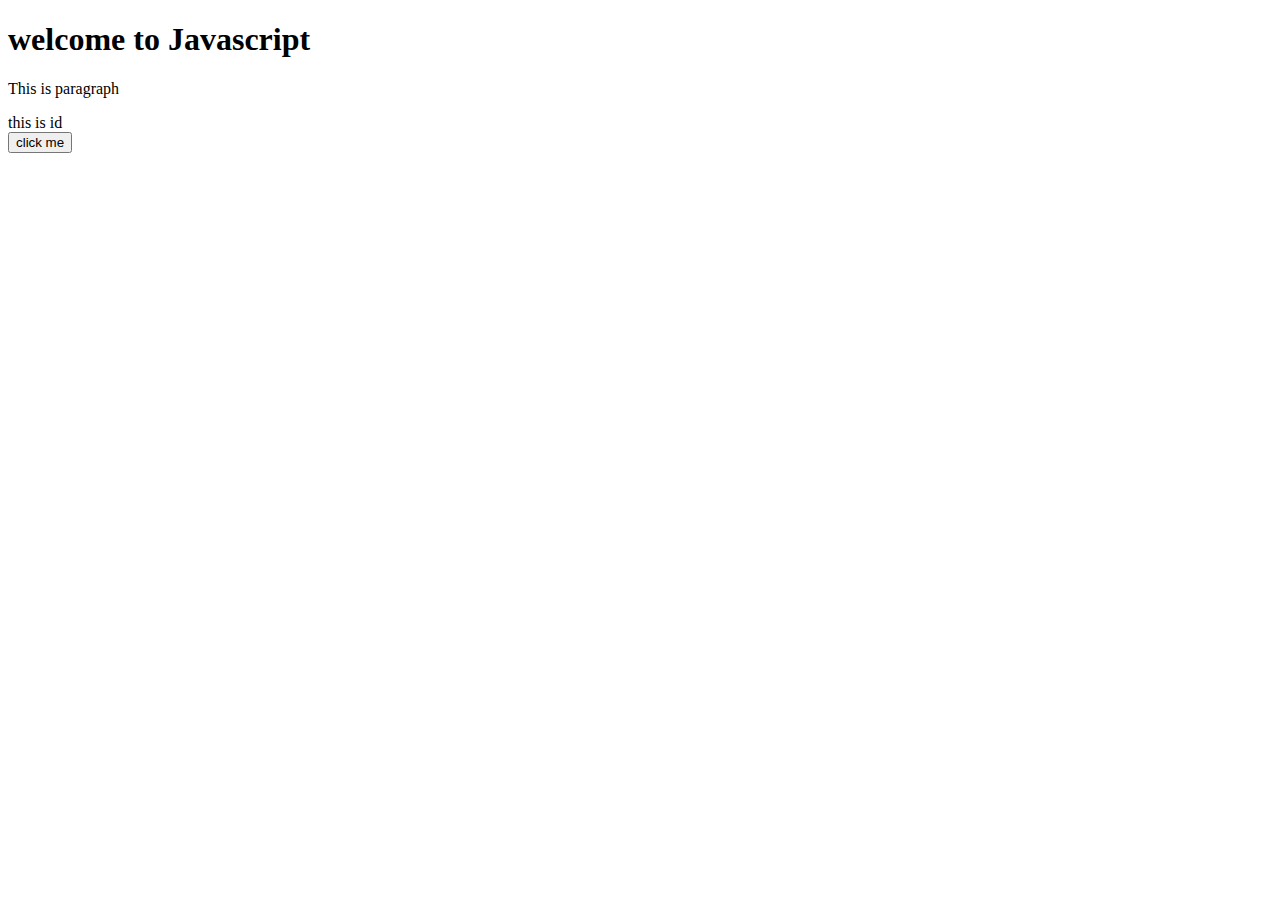
<file: Javascript_Practice/index.html>
<!DOCTYPE html>
<html lang="en">
<head>
    <meta charset="UTF-8">
    <meta http-equiv="X-UA-Compatible" content="IE=edge">
    <meta name="viewport" content="width=device-width, initial-scale=1.0">
    <title>My Javascript</title>
    
</head>
<h1>welcome to Javascript</h1>
<body>
    <div class="container">
        <p>This is paragraph</p>
    </div>
    <div id="drama">
        this is id
    </div>
    <button class="btn">
        click me
    </button>
    <script src="index.js"></script>
</body>
</html>
</file>
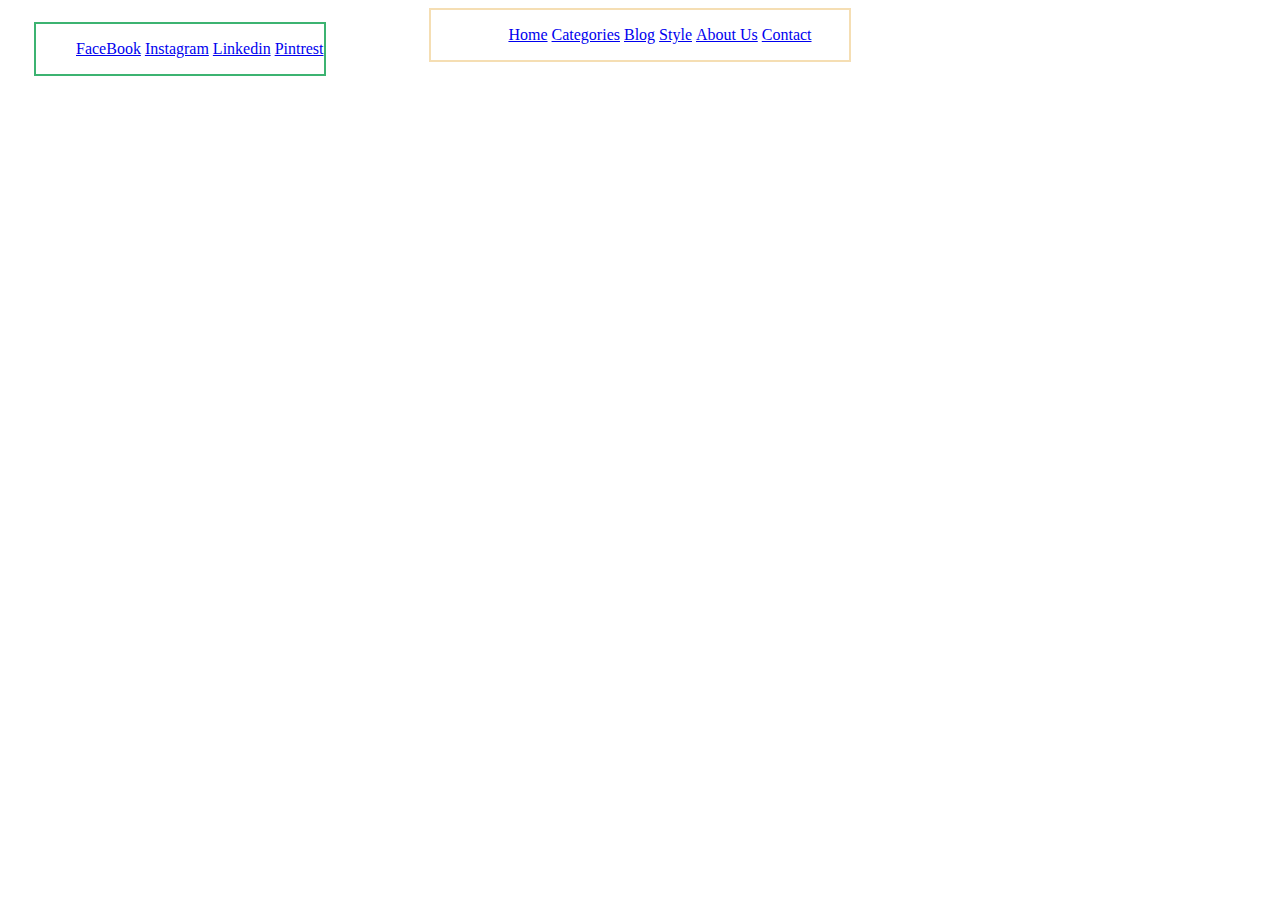
<file: Project-2/index.html>
<!DOCTYPE html>
<html lang="en">
<head>
    <meta charset="UTF-8">
    <meta http-equiv="X-UA-Compatible" content="IE=edge">
    <meta name="viewport" content="width=device-width, initial-scale=1.0">
    <title>Sumit BlogSpot</title>
    <link rel="stylesheet" href="style.css">
</head>

<body>
    <header class="header">
        <!-- contains socials -->
        <div class="left">
            <ul class="socials">
                <li><a href="#">FaceBook</a></li>
                <li><a href="#">Instagram</a></li>
                <li><a href="#">Linkedin</a></li>
                <li><a href="#">Pintrest</a></li>
            </ul>

        </div>
        <!-- contains navigation bar -->
        <div class="mid">
            <ul class="navbar">
                <li><a href="#">Home</a></li>
                <li><a href="#">Categories</a></li>
                <li><a href="#">Blog</a></li>
                <li><a href="#">Style</a></li>
                <li><a href="#">About Us</a></li>
                <li><a href="#">Contact</a></li>
            </ul>

        </div>
        <!-- contains search option/button -->
        <div class="right">

        </div>
        

    </header>
    
</body>
</html>
</file>
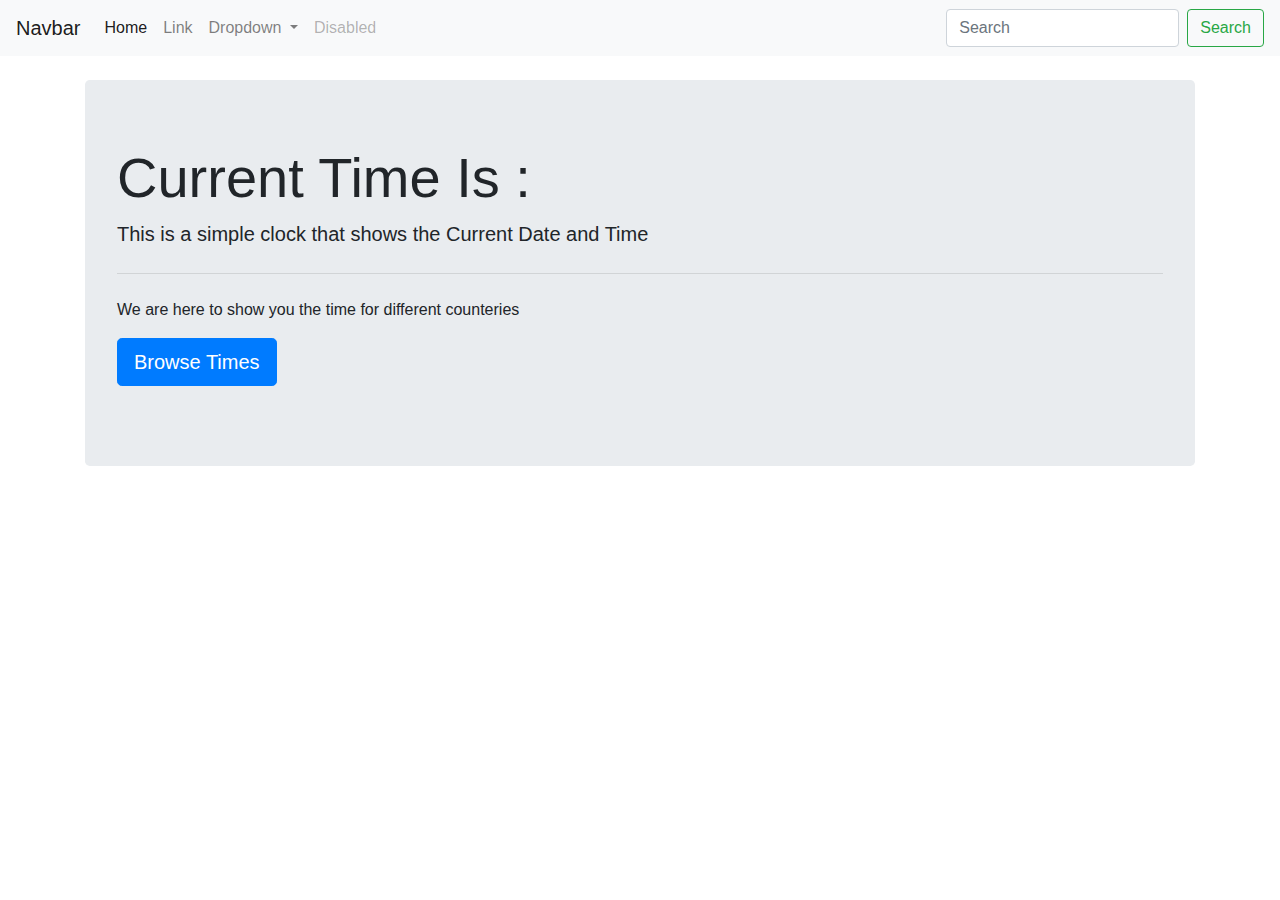
<file: Javascript_Practice/clock_Project/index.html>
<!doctype html>
<html lang="en">
  <head>
    <!-- Required meta tags -->
    <meta charset="utf-8">
    <meta name="viewport" content="width=device-width, initial-scale=1, shrink-to-fit=no">

    <!-- Bootstrap CSS -->
    <link rel="stylesheet" href="https://cdn.jsdelivr.net/npm/bootstrap@4.0.0/dist/css/bootstrap.min.css" integrity="sha384-Gn5384xqQ1aoWXA+058RXPxPg6fy4IWvTNh0E263XmFcJlSAwiGgFAW/dAiS6JXm" crossorigin="anonymous">

    <title>Hello, world!</title>
    <script>
        let a;
        let date;
        let time;
        const options = {weekday: 'long', year: 'numeric', month: 'long', day: 'numeric'};
        setInterval(() => {
            a = new Date();
        date = a.toLocaleDateString(undefined, options)
        time = a.getHours() + ':' + a.getMinutes() + ':' + a.getSeconds();
        document.getElementById('time').innerHTML = time + '<br>on ' + date;
        }, 1000);
        
    </script>
  </head>
  <body>
    <nav class="navbar navbar-expand-lg navbar-light bg-light">
        <a class="navbar-brand" href="#">Navbar</a>
        <button class="navbar-toggler" type="button" data-toggle="collapse" data-target="#navbarSupportedContent" aria-controls="navbarSupportedContent" aria-expanded="false" aria-label="Toggle navigation">
          <span class="navbar-toggler-icon"></span>
        </button>
      
        <div class="collapse navbar-collapse" id="navbarSupportedContent">
          <ul class="navbar-nav mr-auto">
            <li class="nav-item active">
              <a class="nav-link" href="#">Home <span class="sr-only">(current)</span></a>
            </li>
            <li class="nav-item">
              <a class="nav-link" href="#">Link</a>
            </li>
            <li class="nav-item dropdown">
              <a class="nav-link dropdown-toggle" href="#" id="navbarDropdown" role="button" data-toggle="dropdown" aria-haspopup="true" aria-expanded="false">
                Dropdown
              </a>
              <div class="dropdown-menu" aria-labelledby="navbarDropdown">
                <a class="dropdown-item" href="#">Action</a>
                <a class="dropdown-item" href="#">Another action</a>
                <div class="dropdown-divider"></div>
                <a class="dropdown-item" href="#">Something else here</a>
              </div>
            </li>
            <li class="nav-item">
              <a class="nav-link disabled" href="#">Disabled</a>
            </li>
          </ul>
          <form class="form-inline my-2 my-lg-0">
            <input class="form-control mr-sm-2" type="search" placeholder="Search" aria-label="Search">
            <button class="btn btn-outline-success my-2 my-sm-0" type="submit">Search</button>
          </form>
        </div>
      </nav>

      <div class="container my-4">
        <div class="jumbotron">
            <h1 class="display-4">Current Time Is : <span id="time"></span></h1>
            <p class="lead">This is a simple clock that shows the Current Date and Time </p>
            <hr class="my-4">
            <p>We are here to show you the time for different counteries</p>
            <p class="lead">
              <a class="btn btn-primary btn-lg" href="#" role="button">Browse Times</a>
            </p>
          </div>
      </div>

    <!-- Optional JavaScript -->
    <!-- jQuery first, then Popper.js, then Bootstrap JS -->
    <script src="https://code.jquery.com/jquery-3.2.1.slim.min.js" integrity="sha384-KJ3o2DKtIkvYIK3UENzmM7KCkRr/rE9/Qpg6aAZGJwFDMVNA/GpGFF93hXpG5KkN" crossorigin="anonymous"></script>
    <script src="https://cdn.jsdelivr.net/npm/popper.js@1.12.9/dist/umd/popper.min.js" integrity="sha384-ApNbgh9B+Y1QKtv3Rn7W3mgPxhU9K/ScQsAP7hUibX39j7fakFPskvXusvfa0b4Q" crossorigin="anonymous"></script>
    <script src="https://cdn.jsdelivr.net/npm/bootstrap@4.0.0/dist/js/bootstrap.min.js" integrity="sha384-JZR6Spejh4U02d8jOt6vLEHfe/JQGiRRSQQxSfFWpi1MquVdAyjUar5+76PVCmYl" crossorigin="anonymous"></script>
  </body>
</html>
</file>
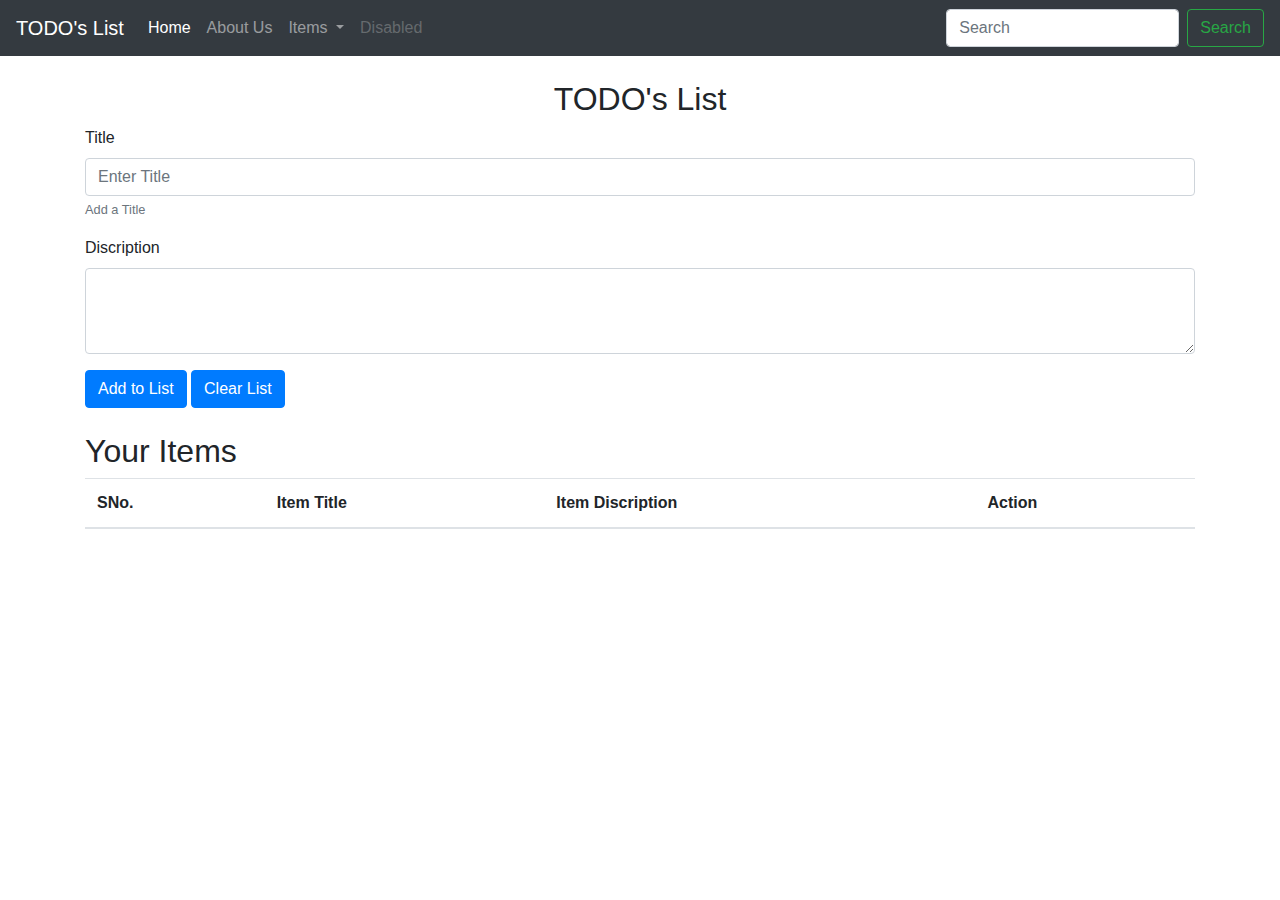
<file: Javascript_Practice/TO-DO-LIST/index.html>
<!doctype html>
<html lang="en">

<head>
    <!-- Required meta tags -->
    <meta charset="utf-8">
    <meta name="viewport" content="width=device-width, initial-scale=1, shrink-to-fit=no">

    <!-- Bootstrap CSS -->
    <link rel="stylesheet" href="https://cdn.jsdelivr.net/npm/bootstrap@4.3.1/dist/css/bootstrap.min.css"
        integrity="sha384-ggOyR0iXCbMQv3Xipma34MD+dH/1fQ784/j6cY/iJTQUOhcWr7x9JvoRxT2MZw1T" crossorigin="anonymous">

    <title>TO-DO List</title>
</head>

<body>
    
    <nav class="navbar navbar-expand-lg navbar-dark bg-dark">
        <a class="navbar-brand" href="#">TODO's List</a>
        <button class="navbar-toggler" type="button" data-toggle="collapse" data-target="#navbarSupportedContent"
            aria-controls="navbarSupportedContent" aria-expanded="false" aria-label="Toggle navigation">
            <span class="navbar-toggler-icon"></span>
        </button>

        <div class="collapse navbar-collapse" id="navbarSupportedContent">
            <ul class="navbar-nav mr-auto">
                <li class="nav-item active">
                    <a class="nav-link" href="#">Home <span class="sr-only"></span></a>
                </li>
                <li class="nav-item">
                    <a class="nav-link" href="#">About Us</a>
                </li>
                <li class="nav-item dropdown">
                    <a class="nav-link dropdown-toggle" href="#" id="navbarDropdown" role="button"
                        data-toggle="dropdown" aria-haspopup="true" aria-expanded="false">
                        Items
                    </a>
                    <div class="dropdown-menu" aria-labelledby="navbarDropdown">
                        <a class="dropdown-item" href="#">Action</a>
                        <a class="dropdown-item" href="#">Another action</a>
                        <div class="dropdown-divider"></div>
                        <a class="dropdown-item" href="#">Something else here</a>
                    </div>
                </li>
                <li class="nav-item">
                    <a class="nav-link disabled" href="#" tabindex="-1" aria-disabled="true">Disabled</a>
                </li>
            </ul>
            <form class="form-inline my-2 my-lg-0">
                <input class="form-control mr-sm-2" type="search" placeholder="Search" aria-label="Search">
                <button class="btn btn-outline-success my-2 my-sm-0" type="submit">Search</button>
            </form>
        </div>
    </nav>

    <div class="container my-4">
        <h2 class="text-center">
            TODO's List
        </h2>
        <!-- <form> -->
            <div class="form-group">
                <label for="title">Title</label>
                <input type="text" class="form-control" id="title" aria-describedby="emailHelp"
                    placeholder="Enter Title">
                <small id="emailHelp" class="form-text text-muted">Add a Title</small>
            </div>

            <div class="form-group">
                <label for="Discription">Discription</label>
                <textarea class="form-control" id="Discription" rows="3"></textarea>
            </div>
            
            <button id="add" class="btn btn-primary">Add to List</button>
            <button id="clear" class="btn btn-primary" onclick="clearStorage()">Clear List</button>
        <!-- </form> -->
        <div id="items" class="my-4">
            <h2>Your Items</h2>
            <table class="table">
                <thead>
                  <tr>
                    <th scope="col">SNo.</th>
                    <th scope="col">Item Title</th>
                    <th scope="col">Item Discription</th>
                    <th scope="col">Action</th>
                  </tr>
                </thead>
                <tbody id="tablebody">
                  <tr>
                    <th scope="row">1</th>
                    <td>Get some Coffee</td>
                    <td>You need coffee as you are a coder.</td>
                    <td><button class="btn btn-sm btn-primary">
                        Delete
                    </button></td>
                  </tr>
                  
                    
                </tbody>
              </table>
        </div>
    </div>


    <!-- Optional JavaScript -->
    <!-- jQuery first, then Popper.js, then Bootstrap JS -->
    <script src="https://code.jquery.com/jquery-3.3.1.slim.min.js"
        integrity="sha384-q8i/X+965DzO0rT7abK41JStQIAqVgRVzpbzo5smXKp4YfRvH+8abtTE1Pi6jizo"
        crossorigin="anonymous"></script>
    <script src="https://cdn.jsdelivr.net/npm/popper.js@1.14.7/dist/umd/popper.min.js"
        integrity="sha384-UO2eT0CpHqdSJQ6hJty5KVphtPhzWj9WO1clHTMGa3JDZwrnQq4sF86dIHNDz0W1"
        crossorigin="anonymous"></script>
    <script src="https://cdn.jsdelivr.net/npm/bootstrap@4.3.1/dist/js/bootstrap.min.js"
        integrity="sha384-JjSmVgyd0p3pXB1rRibZUAYoIIy6OrQ6VrjIEaFf/nJGzIxFDsf4x0xIM+B07jRM"
        crossorigin="anonymous"></script>
        <script>
            function getAndUpdate(){
                console.log("Updating...");
                tit = document.getElementById("title").value;
                desc = document.getElementById("Discription").value;
                if (localStorage.getItem("itemsJson")==null){
                    
                    itemJsonArray = [];
                    itemJsonArray.push([tit, desc])
                    localStorage.setItem("itemsJson", JSON.stringify(itemJsonArray))
                }
                else{
                    itemJsonArraystr = localStorage.getItem("itemsJson")
                    itemJsonArray = JSON.parse(itemJsonArraystr);
                    itemJsonArray.push([tit, desc]);
                    localStorage.setItem("itemsJson", JSON.stringify(itemJsonArray))
                }
                update();
            }
            function update(){
                if (localStorage.getItem("itemsJson")==null){
                    
                    itemJsonArray = [];
                    localStorage.setItem("itemsJson", JSON.stringify(itemJsonArray))
                }
                else{
                    itemJsonArraystr = localStorage.getItem("itemsJson")
                    itemJsonArray = JSON.parse(itemJsonArraystr);
                }
                // Populate the Table -->
                let tableBody = document.getElementById("tablebody")
                let str = "";
                itemJsonArray.forEach((element, index) => {
                    
                    str += `<tr>
                    <th scope="row">${index + 1}</th>
                    <td>${element[0]}</td>
                    <td>${element[1]}</td>
                    <td><button class="btn btn-sm btn-primary" onclick = "deleted(${index})">
                        Delete
                    </button></td>
                  </tr>`
                });
                tableBody.innerHTML = str;
            }
            add = document.getElementById("add")
            add.addEventListener("click", getAndUpdate);
            update();
            function deleted(itemIndex){
                console.log("Delete", itemIndex);
                itemJsonArraystr = localStorage.getItem('itemsJson')
                itemJsonArray = JSON.parse(itemJsonArraystr);
                // delete itemindex element from the array
                itemJsonArray.splice(itemIndex, 1);
                localStorage.setItem('itemsJson', JSON.stringify(itemJsonArray));
                update();
            }
            function clearStorage(){
                if(confirm("Do you really want to clear?")){
                console.log('Clearing the list')
                localStorage.clear();
                update();
                }
            }
        </script>
</body>

</html>
</file>
<file: Project-2/style.css>
.left{
    display: inline-block;
    border: 2px solid mediumseagreen;
    left: 34px;
    top: 22px;
    position: absolute;
}
.left li{
    display: inline-block;
}
.mid{
    display: block;
    border: 2px solid wheat;
    text-align: center;
    width: 33%;
    margin: auto;
}
    
.mid li{
    display: inline-block;
}
</file>
